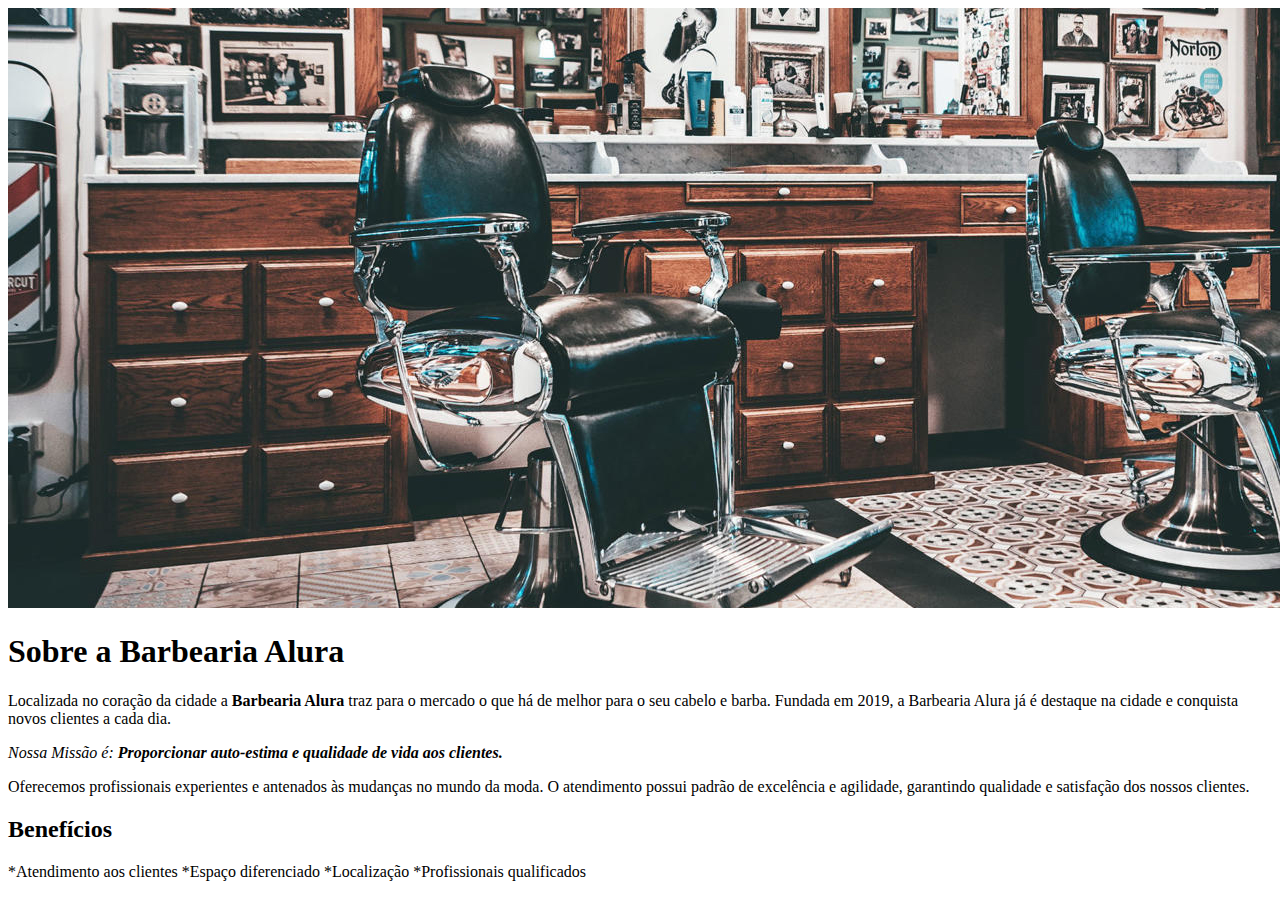
<file: Turma1D2023-main/index.html>
<!DOCTYPE html>
<html lang="pt-br">
<head>
    <meta charset="UTF-8">
    <meta name="viewport" content="width=device-width, initial-scale=1.0">
    <title>Barbearia Alura</title>
    <link rel="stylestreet" href="style.css">
</head>

<body>
    <img id="banner" src="banner.jpg" alt="logotipo">

    <h1> Sobre a Barbearia Alura </h1>

    <p>Localizada no coração da cidade a<strong> Barbearia Alura </strong>traz para o mercado o que há de melhor para o seu cabelo e barba. 
    Fundada em 2019, a Barbearia Alura já é destaque na cidade e conquista novos clientes a cada dia. </p>

    <p id="missão">
        <em>Nossa Missão é:
            <strong>Proporcionar auto-estima e qualidade de vida aos clientes.</strong>
        </em>
    </p>
    
    <p> Oferecemos profissionais experientes e antenados às mudanças no mundo da moda. O atendimento possui padrão de excelência e agilidade, garantindo qualidade e satisfação dos nossos clientes.

    </p>

    <h2>Benefícios</h2>
    *Atendimento aos clientes
    *Espaço diferenciado
    *Localização
    *Profissionais qualificados
</body>

</html>
</file>
<file: Turma1D2023-main/style.css>
body{
    background: #cccccc;
}

h1{
    text-align: center;
    color: blue;
    height: 100px;
    border: 10px solid black;
    padding: 20px;
}

p{
    text-align: center;
}

em strong{
    color: #FF0000;
}

#missão{
    font-size: 200px;
}

#banner{
    width: 100%;
}
</file>
